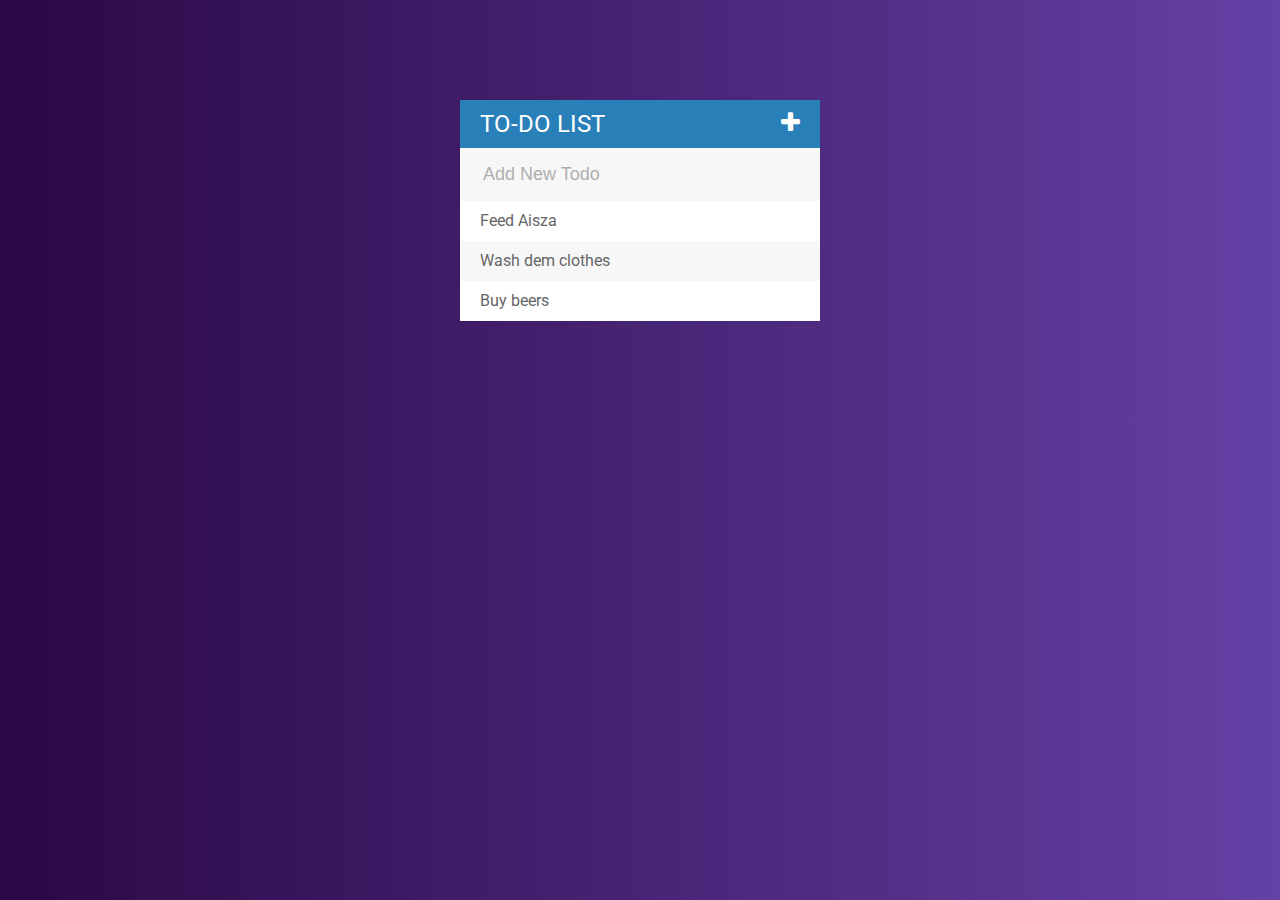
<file: bootcamp todolist/index.html>
<!DOCTYPE html>
<html>
<head>
	<title>Todo List</title>
	<link rel="stylesheet" type="text/css" href="assets/css/todos.css">
	<link href="https://fonts.googleapis.com/css?family=Roboto:400,500,700" rel="stylesheet">
<!-- 	<script defer src="https://use.fontawesome.com/releases/v5.0.6/js/all.js"></script>
 -->	
 	<link rel="stylesheet" type="text/css" href="https://cdnjs.cloudflare.com/ajax/libs/font-awesome/4.4.0/css/font-awesome.css">
 	<script type="text/javascript" src="assets/js/lib/jquery-3.3.1.min.js"></script>
</head>
<body>

<div id="container">
	<h1>To-Do List <i class="fa fa-plus"></i></h1>

	<input type="text" placeholder="Add New Todo">

	<ul>
		<li><span><i class="fa fa-trash"></i></span>Feed Aisza</li>
		<li><span><i class="fa fa-trash"></i></span>Wash dem clothes</li>
		<li><span><i class="fa fa-trash"></i></span>Buy beers</li>
	</ul>
</div>

<script type="text/javascript" src="assets/js/todos.js"></script>
</body>
</html>
</file>
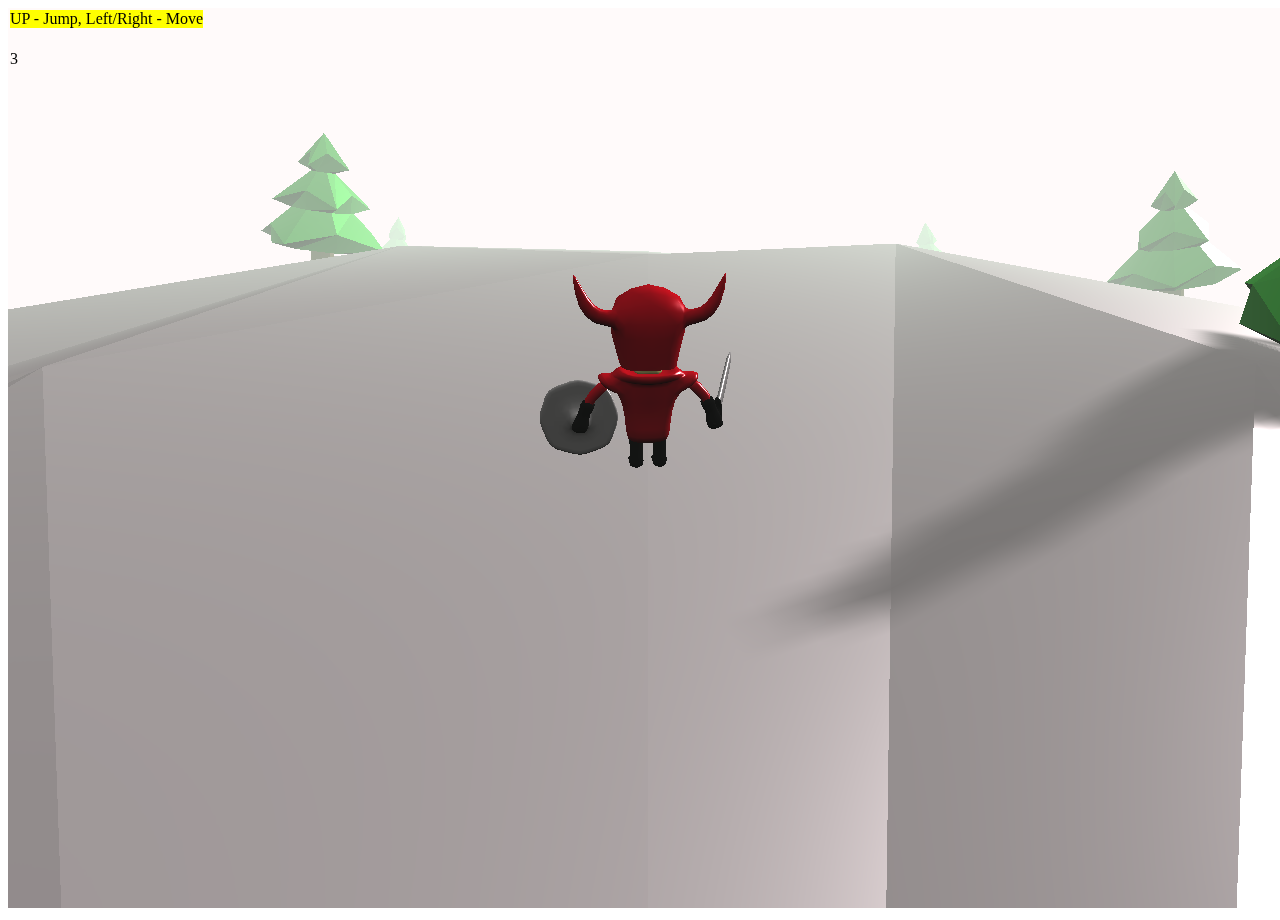
<file: three.js endless runner/index.html>
<!DOCTYPE html>
<html>
<head>
	<title>Endless Runner</title>


</head>
<body>

	<div id="TutContainer"></div>

	<script type="text/javascript" src="three.js"></script>
	<script type="text/javascript" src="OrbitControls.js"></script>
	<script type="text/javascript">
		

var sceneWidth;
var sceneHeight;
var camera;
var scene;
var renderer;
var dom;
var sun;
var ground;
var orbitControl;
var rollingGroundSphere;
//var heroSphere;
var mesh = {
	position: 0,
	rotation: 0
};
var rollingSpeed=0.008;
var heroRollingSpeed;
var worldRadius=26;
var heroRadius=0.2;
var sphericalHelper;
var pathAngleValues;
var heroBaseY=1.8;
var bounceValue=0.1;
var gravity=0.005;
var leftLane=-1;
var rightLane=1;
var middleLane=0;
var currentLane;
var clock;
var jumping;
var treeReleaseInterval=0.5;
var lastTreeReleaseTime=0;
var treesInPath;
var treesPool;
var particleGeometry;
var particleCount=20;
var explosionPower =1.06;
var particles;
//var stats;
var scoreText;
var score;
var hasCollided;
var character;
var loader = new THREE.JSONLoader();

init();

function init() {
	// set up the scene
	createScene();

	//call game loop
	update();
}

function createScene(){
	hasCollided=false;
	score=0;
	treesInPath=[];
	treesPool=[];
	clock=new THREE.Clock();
	clock.start();
	heroRollingSpeed=(rollingSpeed*worldRadius/heroRadius)/5;
	sphericalHelper = new THREE.Spherical();
	pathAngleValues=[1.52,1.57,1.62];
    sceneWidth=window.innerWidth;
    sceneHeight=window.innerHeight;
    scene = new THREE.Scene();//the 3d scene
    scene.fog = new THREE.FogExp2( 0xf0fff0, 0.14 );
    camera = new THREE.PerspectiveCamera( 60, sceneWidth / sceneHeight, 0.1, 1000 );//perspective camera
    renderer = new THREE.WebGLRenderer({alpha:true});//renderer with transparent backdrop
    renderer.setClearColor(0xfffafa, 1); 
    renderer.shadowMap.enabled = true;//enable shadow
    renderer.shadowMap.type = THREE.PCFSoftShadowMap;
    renderer.setSize( sceneWidth, sceneHeight );
    dom = document.getElementById('TutContainer');
	dom.appendChild(renderer.domElement);
	//stats = new Stats();
	//dom.appendChild(stats.dom);
	createTreesPool();
	addWorld();
	//addHero();
	loader.load('soldier-animated.json', loadJson);
	//addSoldier();
	addLight();
	addExplosion();
	
	camera.position.z = 6.5;
	camera.position.y = 2.5;
	orbitControl = new THREE.OrbitControls( camera, renderer.domElement );//helper to rotate around in scene
	orbitControl.addEventListener( 'change', render );
	orbitControl.noKeys = true;
	orbitControl.noPan = true;
	orbitControl.enableZoom = false;
	orbitControl.minPolarAngle = 1.1;
	orbitControl.maxPolarAngle = 1.1;
	orbitControl.minAzimuthAngle = -0.2;
	orbitControl.maxAzimuthAngle = 0.2;
	
	window.addEventListener('resize', onWindowResize, false);//resize callback

	document.onkeydown = handleKeyDown;
	
	scoreText = document.createElement('div');
	scoreText.style.position = 'absolute';
	//text2.style.zIndex = 1;    // if you still don't see the label, try uncommenting this
	scoreText.style.width = 100;
	scoreText.style.height = 100;
	//scoreText.style.backgroundColor = "blue";
	scoreText.innerHTML = "0";
	scoreText.style.top = 50 + 'px';
	scoreText.style.left = 10 + 'px';
	document.body.appendChild(scoreText);
  
  var infoText = document.createElement('div');
	infoText.style.position = 'absolute';
	infoText.style.width = 100;
	infoText.style.height = 100;
	infoText.style.backgroundColor = "yellow";
	infoText.innerHTML = "UP - Jump, Left/Right - Move";
	infoText.style.top = 10 + 'px';
	infoText.style.left = 10 + 'px';
	document.body.appendChild(infoText);
}
function addExplosion(){
	particleGeometry = new THREE.Geometry();
	for (var i = 0; i < particleCount; i ++ ) {
		var vertex = new THREE.Vector3();
		particleGeometry.vertices.push( vertex );
	}
	var pMaterial = new THREE.ParticleBasicMaterial({
	  color: 0xfffafa,
	  size: 0.2
	});
	particles = new THREE.Points( particleGeometry, pMaterial );
	scene.add( particles );
	particles.visible=false;
}
function createTreesPool(){
	var maxTreesInPool=10;
	var newTree;
	for(var i=0; i<maxTreesInPool;i++){
		newTree=createTree();
		treesPool.push(newTree);
	}
}
function handleKeyDown(keyEvent){
	if(jumping)return;
	var validMove=true;
	if ( keyEvent.keyCode === 37) {//left
		if(currentLane==middleLane){
			currentLane=leftLane;
		}else if(currentLane==rightLane){
			currentLane=middleLane;
		}else{
			validMove=false;	
		}
	} else if ( keyEvent.keyCode === 39) {//right
		if(currentLane==middleLane){
			currentLane=rightLane;
		}else if(currentLane==leftLane){
			currentLane=middleLane;
		}else{
			validMove=false;	
		}
	}else{
		if ( keyEvent.keyCode === 38){//up, jump
			bounceValue=0.1;
			jumping=true;
		}
		validMove=false;
	}
	//heroSphere.position.x=currentLane;
	mesh.position.x=currentLane;
	if(validMove){
		jumping=true;
		bounceValue=0.06;
	}
}
function addHero(){
	var sphereGeometry = new THREE.DodecahedronGeometry( heroRadius, 1);
	var sphereMaterial = new THREE.MeshStandardMaterial( { color: 0xe5f2f2 ,shading:THREE.FlatShading} )
	jumping=false;
	heroSphere = new THREE.Mesh( sphereGeometry, sphereMaterial );
	heroSphere.receiveShadow = true;
	heroSphere.castShadow=true;
	scene.add( heroSphere );
	heroSphere.position.y=heroBaseY;
	heroSphere.position.z=4.8;
	currentLane=middleLane;
	heroSphere.position.x=currentLane;

	// loader.load('soldier-animated.json', loadJson);

}

function loadJson(geometry, materials){
		var material = new THREE.MeshFaceMaterial(materials);
		mesh = new THREE.Mesh(geometry, material);
		scene.add(mesh);
		mesh.position.y=heroBaseY;
		mesh.position.z=4.8;
		currentLane=middleLane;
		mesh.position.x=currentLane;
		mesh.scale.y=0.06;
		mesh.scale.x=0.06;
		mesh.scale.z=0.06;
		mesh.rotation.y=3.25;
}

function addWorld(){
	var sides=40;
	var tiers=40;
	var sphereGeometry = new THREE.SphereGeometry( worldRadius, sides,tiers);
	var sphereMaterial = new THREE.MeshStandardMaterial( { color: 0xfffafa ,shading:THREE.FlatShading} )
	
	var vertexIndex;
	var vertexVector= new THREE.Vector3();
	var nextVertexVector= new THREE.Vector3();
	var firstVertexVector= new THREE.Vector3();
	var offset= new THREE.Vector3();
	var currentTier=1;
	var lerpValue=0.5;
	var heightValue;
	var maxHeight=0.07;
	for(var j=1;j<tiers-2;j++){
		currentTier=j;
		for(var i=0;i<sides;i++){
			vertexIndex=(currentTier*sides)+1;
			vertexVector=sphereGeometry.vertices[i+vertexIndex].clone();
			if(j%2!==0){
				if(i==0){
					firstVertexVector=vertexVector.clone();
				}
				nextVertexVector=sphereGeometry.vertices[i+vertexIndex+1].clone();
				if(i==sides-1){
					nextVertexVector=firstVertexVector;
				}
				lerpValue=(Math.random()*(0.75-0.25))+0.25;
				vertexVector.lerp(nextVertexVector,lerpValue);
			}
			heightValue=(Math.random()*maxHeight)-(maxHeight/2);
			offset=vertexVector.clone().normalize().multiplyScalar(heightValue);
			sphereGeometry.vertices[i+vertexIndex]=(vertexVector.add(offset));
		}
	}
	rollingGroundSphere = new THREE.Mesh( sphereGeometry, sphereMaterial );
	rollingGroundSphere.receiveShadow = true;
	rollingGroundSphere.castShadow=false;
	rollingGroundSphere.rotation.z=-Math.PI/2;
	scene.add( rollingGroundSphere );
	rollingGroundSphere.position.y=-24;
	rollingGroundSphere.position.z=2;
	addWorldTrees();
}
function addLight(){
	var hemisphereLight = new THREE.HemisphereLight(0xfffafa,0x000000, .9)
	scene.add(hemisphereLight);
	sun = new THREE.DirectionalLight( 0xcdc1c5, 0.9);
	sun.position.set( 12,6,-7 );
	sun.castShadow = true;
	scene.add(sun);
	//Set up shadow properties for the sun light
	sun.shadow.mapSize.width = 256;
	sun.shadow.mapSize.height = 256;
	sun.shadow.camera.near = 0.5;
	sun.shadow.camera.far = 50 ;
}
function addPathTree(){
	var options=[0,1,2];
	var lane= Math.floor(Math.random()*3);
	addTree(true,lane);
	options.splice(lane,1);
	if(Math.random()>0.5){
		lane= Math.floor(Math.random()*2);
		addTree(true,options[lane]);
	}
}
function addWorldTrees(){
	var numTrees=36;
	var gap=6.28/36;
	for(var i=0;i<numTrees;i++){
		addTree(false,i*gap, true);
		addTree(false,i*gap, false);
	}
}
function addTree(inPath, row, isLeft){
	var newTree;
	if(inPath){
		if(treesPool.length==0)return;
		newTree=treesPool.pop();
		newTree.visible=true;
		//console.log("add tree");
		treesInPath.push(newTree);
		sphericalHelper.set( worldRadius-0.3, pathAngleValues[row], -rollingGroundSphere.rotation.x+4 );
	}else{
		newTree=createTree();
		var forestAreaAngle=0;//[1.52,1.57,1.62];
		if(isLeft){
			forestAreaAngle=1.68+Math.random()*0.1;
		}else{
			forestAreaAngle=1.46-Math.random()*0.1;
		}
		sphericalHelper.set( worldRadius-0.3, forestAreaAngle, row );
	}
	newTree.position.setFromSpherical( sphericalHelper );
	var rollingGroundVector=rollingGroundSphere.position.clone().normalize();
	var treeVector=newTree.position.clone().normalize();
	newTree.quaternion.setFromUnitVectors(treeVector,rollingGroundVector);
	newTree.rotation.x+=(Math.random()*(2*Math.PI/10))+-Math.PI/10;
	
	rollingGroundSphere.add(newTree);
}
function createTree(){
	var sides=8;
	var tiers=6;
	var scalarMultiplier=(Math.random()*(0.25-0.1))+0.05;
	var midPointVector= new THREE.Vector3();
	var vertexVector= new THREE.Vector3();
	var treeGeometry = new THREE.ConeGeometry( 0.5, 1, sides, tiers);
	var treeMaterial = new THREE.MeshStandardMaterial( { color: 0x33ff33,shading:THREE.FlatShading  } );
	var offset;
	midPointVector=treeGeometry.vertices[0].clone();
	var currentTier=0;
	var vertexIndex;
	blowUpTree(treeGeometry.vertices,sides,0,scalarMultiplier);
	tightenTree(treeGeometry.vertices,sides,1);
	blowUpTree(treeGeometry.vertices,sides,2,scalarMultiplier*1.1,true);
	tightenTree(treeGeometry.vertices,sides,3);
	blowUpTree(treeGeometry.vertices,sides,4,scalarMultiplier*1.2);
	tightenTree(treeGeometry.vertices,sides,5);
	var treeTop = new THREE.Mesh( treeGeometry, treeMaterial );
	treeTop.castShadow=true;
	treeTop.receiveShadow=false;
	treeTop.position.y=0.9;
	treeTop.rotation.y=(Math.random()*(Math.PI));
	var treeTrunkGeometry = new THREE.CylinderGeometry( 0.1, 0.1,0.5);
	var trunkMaterial = new THREE.MeshStandardMaterial( { color: 0x886633,shading:THREE.FlatShading  } );
	var treeTrunk = new THREE.Mesh( treeTrunkGeometry, trunkMaterial );
	treeTrunk.position.y=0.25;
	var tree =new THREE.Object3D();
	tree.add(treeTrunk);
	tree.add(treeTop);
	return tree;
}
function blowUpTree(vertices,sides,currentTier,scalarMultiplier,odd){
	var vertexIndex;
	var vertexVector= new THREE.Vector3();
	var midPointVector=vertices[0].clone();
	var offset;
	for(var i=0;i<sides;i++){
		vertexIndex=(currentTier*sides)+1;
		vertexVector=vertices[i+vertexIndex].clone();
		midPointVector.y=vertexVector.y;
		offset=vertexVector.sub(midPointVector);
		if(odd){
			if(i%2===0){
				offset.normalize().multiplyScalar(scalarMultiplier/6);
				vertices[i+vertexIndex].add(offset);
			}else{
				offset.normalize().multiplyScalar(scalarMultiplier);
				vertices[i+vertexIndex].add(offset);
				vertices[i+vertexIndex].y=vertices[i+vertexIndex+sides].y+0.05;
			}
		}else{
			if(i%2!==0){
				offset.normalize().multiplyScalar(scalarMultiplier/6);
				vertices[i+vertexIndex].add(offset);
			}else{
				offset.normalize().multiplyScalar(scalarMultiplier);
				vertices[i+vertexIndex].add(offset);
				vertices[i+vertexIndex].y=vertices[i+vertexIndex+sides].y+0.05;
			}
		}
	}
}
function tightenTree(vertices,sides,currentTier){
	var vertexIndex;
	var vertexVector= new THREE.Vector3();
	var midPointVector=vertices[0].clone();
	var offset;
	for(var i=0;i<sides;i++){
		vertexIndex=(currentTier*sides)+1;
		vertexVector=vertices[i+vertexIndex].clone();
		midPointVector.y=vertexVector.y;
		offset=vertexVector.sub(midPointVector);
		offset.normalize().multiplyScalar(0.06);
		vertices[i+vertexIndex].sub(offset);
	}
}

function update(){
	//stats.update();
    //animate
    rollingGroundSphere.rotation.x += rollingSpeed;
    //heroSphere.rotation.x -= heroRollingSpeed;
    //mesh.rotation.x -= heroRollingSpeed;

    if(mesh.position.y<=heroBaseY){
    	jumping=false;
    	bounceValue=(Math.random()*0.04)+0.005;
    }
    //heroSphere.position.y+=bounceValue;
    mesh.position.y+=bounceValue;
    //heroSphere.position.x=THREE.Math.lerp(heroSphere.position.x,currentLane, 2*clock.getDelta());//clock.getElapsedTime());
    mesh.position.x=THREE.Math.lerp(mesh.position.x,currentLane, 2*clock.getDelta());//clock.getElapsedTime());
    bounceValue-=gravity;
    if(clock.getElapsedTime()>treeReleaseInterval){
    	clock.start();
    	addPathTree();
    	if(!hasCollided){
			score+=2*treeReleaseInterval;
			scoreText.innerHTML=score.toString();
		}
    }
    doTreeLogic();
    doExplosionLogic();
    render();
	requestAnimationFrame(update);//request next update
}
function doTreeLogic(){
	var oneTree;
	var treePos = new THREE.Vector3();
	var treesToRemove=[];
	treesInPath.forEach( function ( element, index ) {
		oneTree=treesInPath[ index ];
		treePos.setFromMatrixPosition( oneTree.matrixWorld );
		if(treePos.z>6 &&oneTree.visible){//gone out of our view zone
			treesToRemove.push(oneTree);
		}else{//check collision
			if(treePos.distanceTo(mesh.position)<=0.6){
				console.log("hit");
				hasCollided=true;
				explode();
			}
		}
	});
	var fromWhere;
	treesToRemove.forEach( function ( element, index ) {
		oneTree=treesToRemove[ index ];
		fromWhere=treesInPath.indexOf(oneTree);
		treesInPath.splice(fromWhere,1);
		treesPool.push(oneTree);
		oneTree.visible=false;
		console.log("remove tree");
	});
}
function doExplosionLogic(){
	if(!particles.visible)return;
	for (var i = 0; i < particleCount; i ++ ) {
		particleGeometry.vertices[i].multiplyScalar(explosionPower);
	}
	if(explosionPower>1.005){
		explosionPower-=0.001;
	}else{
		particles.visible=false;
	}
	particleGeometry.verticesNeedUpdate = true;
}
function explode(){
	particles.position.y=2;
	particles.position.z=4.8;
	particles.position.x=mesh.position.x;
	for (var i = 0; i < particleCount; i ++ ) {
		var vertex = new THREE.Vector3();
		vertex.x = -0.2+Math.random() * 0.4;
		vertex.y = -0.2+Math.random() * 0.4 ;
		vertex.z = -0.2+Math.random() * 0.4;
		particleGeometry.vertices[i]=vertex;
	}
	explosionPower=1.07;
	particles.visible=true;
}
function render(){
    renderer.render(scene, camera);//draw
}
function gameOver () {
  //cancelAnimationFrame( globalRenderID );
  //window.clearInterval( powerupSpawnIntervalID );
}
function onWindowResize() {
	//resize & align
	sceneHeight = window.innerHeight;
	sceneWidth = window.innerWidth;
	renderer.setSize(sceneWidth, sceneHeight);
	camera.aspect = sceneWidth/sceneHeight;
	camera.updateProjectionMatrix();
}
	</script>

</body>
</html>
</file>
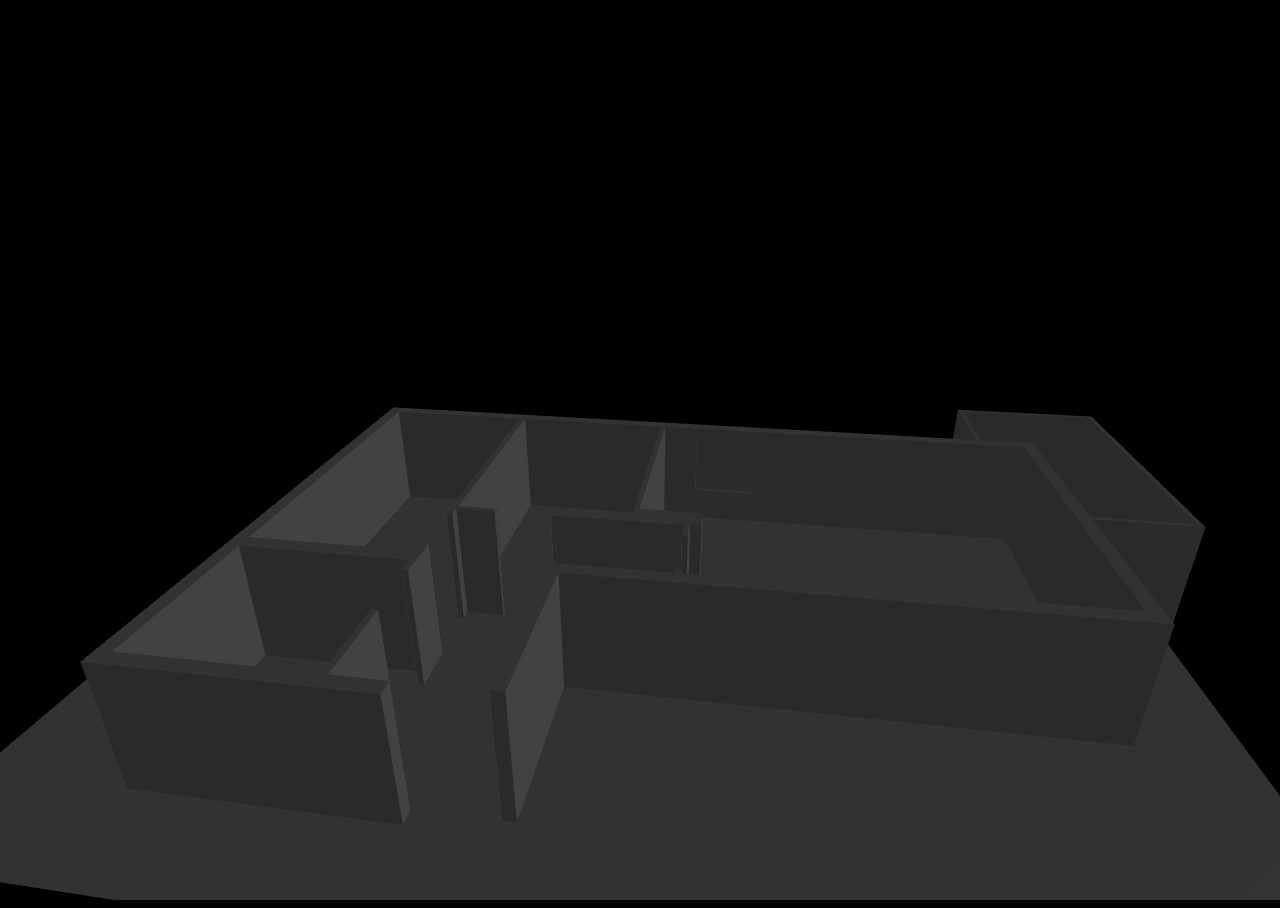
<file: three.js-orbit-marcinaik-dom/index.html>
<!DOCTYPE html>
<html lang='en'>
	<head>
		<meta charset='utf-8' />
		<title>threejs-animation-workflow</title>
		<meta name='viewport' content='width=device-width, user-scalable=no, minimum-scale=1.0, maximum-scale=1.0'>
		<link rel="shortcut icon" href="favicon.ico"/>
		<style>
			body {
				background-color: #000;
				color: #888;
				font-family: Helvetica;
				line-height: 26px;
				margin: 0px;
				overflow: hidden;
			}

			h1 {
				color: #fff;
				margin: 8px;
			}

			a {
				color: #48f;
				text-decoration: none;
			}

			a:hover {
				color: #fff;
			}

			#container {
				box-sizing: border-box;
        height: 100%;
        left: 0;
        margin: 0;
        position: absolute;
        top: 0;
        width: 100%;
			}
		</style>
	</head>
	<body>
	<div id='container'></div>
	<script src='js/libs/three.min.js'></script>
	<script src="js/controls/OrbitControls.js"></script>
	<script src="js/main.js"></script>
	</body>
</html>
</file>
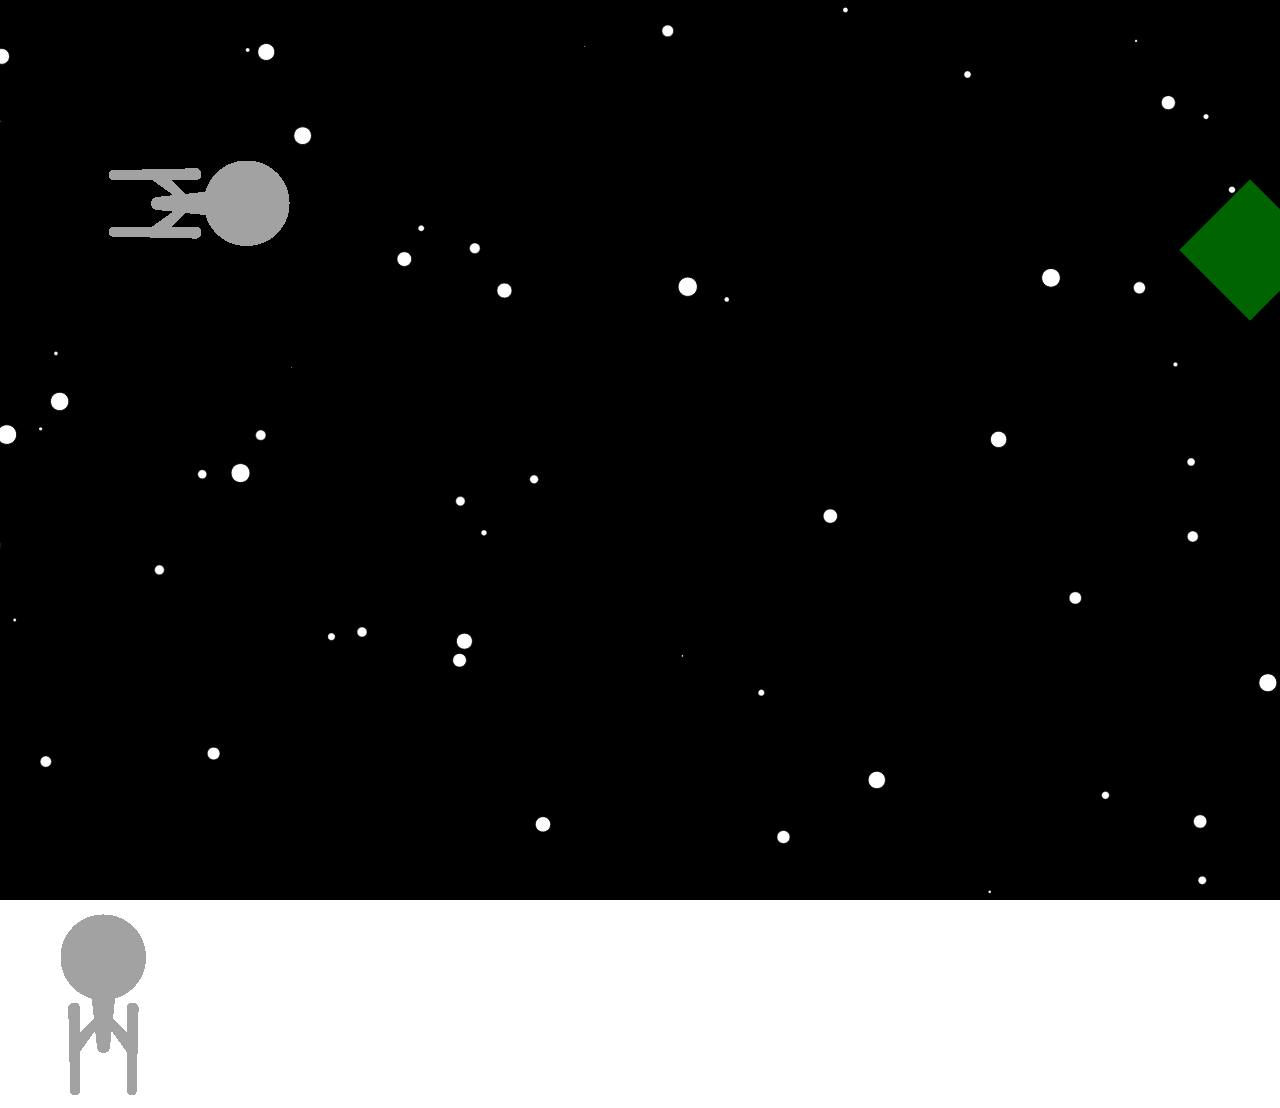
<file: bootcamp paper voyager/voyager.html>
<!DOCTYPE html>
<html>
<head>
<style type="text/css">
		body, html {
		height: 100%;
		margin: 0;
	}

	canvas {
		width: 100%;
		height: 100%;
		background: black;
	}
</style>
<!-- Load the Paper.js library -->
<script type="text/javascript" src="paper.js"></script>
<!-- Define inlined PaperScript associate it with myCanvas -->
<script type="text/paperscript" canvas="myCanvas">
	// Create a Paper.js Path to draw a line into it:
	
	var path = new Path();

	var voyager;
	var voyagerX = 200;
	var voyagerY = 200;
	var voyagerRot = 90;
	var lazer1 = new Path.Rectangle(0, 0, 0);
	var lazer2 = new Path.Rectangle(0, 0, 0);
	var audio = new Audio('lazer.wav');
	var timer = 0;
	var count = 60;
	var ball = new Path.Circle({
		center: [0, 0],
		radius: 10,
		fillColor: 'white',
		strokeColor: 'black'
	});
	var symbol = new Symbol(ball);
	
	var cube = new Path.Rectangle(0, 0, 0);



	init();

	function init(){
		drawStars()
		drawVoyager();
		drawCube();
	}

	function onMouseDown(event) {
		drawLazer();
	}

	function onMouseMove(event) {
		
		if(voyager.position.x > 50 && voyager.position.x < 300){
			voyager.position.y = event.point.y;
		}
	}

	function onKeyDown(event){
		if (event.key == 'q') {
			voyager.rotate(-10);
		} else if (event.key == 'e') {
			voyager.rotate(10);
		} else if (event.key == 's') {
			hideVoyager()
			voyagerY += 10;
			drawVoyager()
		} else if (event.key == 'w') {
			hideVoyager()
			voyagerY -= 10;
			drawVoyager()
		} else if (event.key == 'z') {
			drawLazer();
		}
	}

	function drawVoyager(){

		voyager = new Raster('voyager');
		voyager.position.x = voyagerX
		voyager.position.y = voyagerY
		voyager.rotation = voyagerRot;
	}

	function hideVoyager(){
		voyager.opacity = 0;
	}

	function timerCounter()
	{
		timer += 1
		if (timer >= 60)
		{
			
		console.log("60 frames passed")
		timer = 0;
		hideLazer();
		}
	}
	
	function onFrame(event) {
	
		lazer1.position.x += 150;
		lazer2.position.x += 150;

		timerCounter();

		for (var i = 0; i < count; i++) {
			var item = project.activeLayer.children[i];
			item.position.x += item.bounds.width / 20;
			if (item.bounds.left > view.size.width) {
				item.position.x = -item.bounds.width;
			}
		}

		//console.log("laser x is " + lazer1.position.x);
		
		
		if (lazer1.position.x > cube.position.x && lazer1.position.y < cube.position.y + 50 && lazer1.position.y > cube.position.y - 130) {
			
			destroy();
		}
		cube.rotation =+ 1;
	}





	function drawLazer(){
		
		if (voyagerRot == 90 || voyagerRot == -90) {
			lazer1 = Path.Rectangle(new Point(voyager.position.x, voyager.position.y + -35), 50, 10);
			lazer1.fillColor = 'green';
			lazer2 = new Path.Rectangle(new Point(voyager.position.x, voyager.position.y + 35), 50, 10);
			lazer2.fillColor = 'green';
			}
		else {
			lazer1 = Path.Rectangle(new Point(voyager.position.x + 20, voyager.position.y), 10, 50);
			lazer1.fillColor = 'green';

			lazer2 = new Path.Rectangle(new Point(voyager.position.x - 35, voyager.position.y), 10, 50);
			lazer2.fillColor = 'green';
		}
		audio.play();
	}

	function hideLazer(){
		if (lazer1.position.x > 1000 || lazer1.position.x < -1000 || lazer1.position.y > 1000 || lazer1.position.y < -1000)
		{

		lazer1.opacity = 0;
 		lazer2.opacity = 0;
		}
 		
	}

	function drawCube(){
		cube = Path.Rectangle(new Point(1200, 200), 100, 100);
		cube.fillColor = '#006400';

	}

	function destroy(){
		cube.opacity = 0;
	}

	function drawStars(){
		for (var i = 0; i < count; i++) {
			var center = Point.random() * view.size;
			var placedSymbol = symbol.place(center);
			placedSymbol.scale(i / count);
		}
	}

	
</script>
</head>
<body>
	<canvas id="myCanvas" resize></canvas>
	<img id="voyager" src="voyager.png">
</body>
</html>
</file>
<file: bootcamp todolist/assets/css/todos.css>
body {
	background: #6441A5;  /* fallback for old browsers */
	background: -webkit-linear-gradient(to right, #2a0845, #6441A5);  /* Chrome 10-25, Safari 5.1-6 */
	background: linear-gradient(to right, #2a0845, #6441A5); /* W3C, IE 10+/ Edge, Firefox 16+, Chrome 26+, Opera 12+, Safari 7+ */
	font-family: Roboto;
}

h1 {
	background: #2980b9;
	color: white;
	margin: 0;
	padding: 10px 20px;
	text-transform: uppercase;
	font-size: 24px;
	font-weight: 400;
}

ul {
	list-style: none;
	margin: 0;
	padding: 0;
}

li {
	background: #fff;
	height: 40px;
	line-height: 40px;
	color: #666;
}

li:nth-child(2n){
	background: #f7f7f7;
}

li:hover span {
	width: 40px;
	opacity: 1.0;
}

input {
	font-size: 18px;
	color: #2980b9;
	background-color: #f7f7f7;
	width: 100%;
	padding: 13px 13px 13px 20px;
	box-sizing: border-box;
	border: 3px solid rgba(0,0,0,0);
}

::placeholder {
	color: black;
	opacity: 0.3;
}

input:focus{
	background: white;
	border: 3px solid #2980b9;
}

span {
	background: #FF7B7B;
	height: 40px;
	margin-right: 20px;
	text-align: center;
	width: 0px;
	display: inline-block;
	transition: 0.2s linear;
	opacity: 0;
}

.fa-plus{
	float: right;
}

#container {
	width: 360px;
	margin: 100px auto;
	background: #f7f7f7;
	box-shadow: 0 0 3px rgba(0,0,0, 0.1);
}

.completed {
	color: gray;
	text-decoration: line-through;
}
</file>
